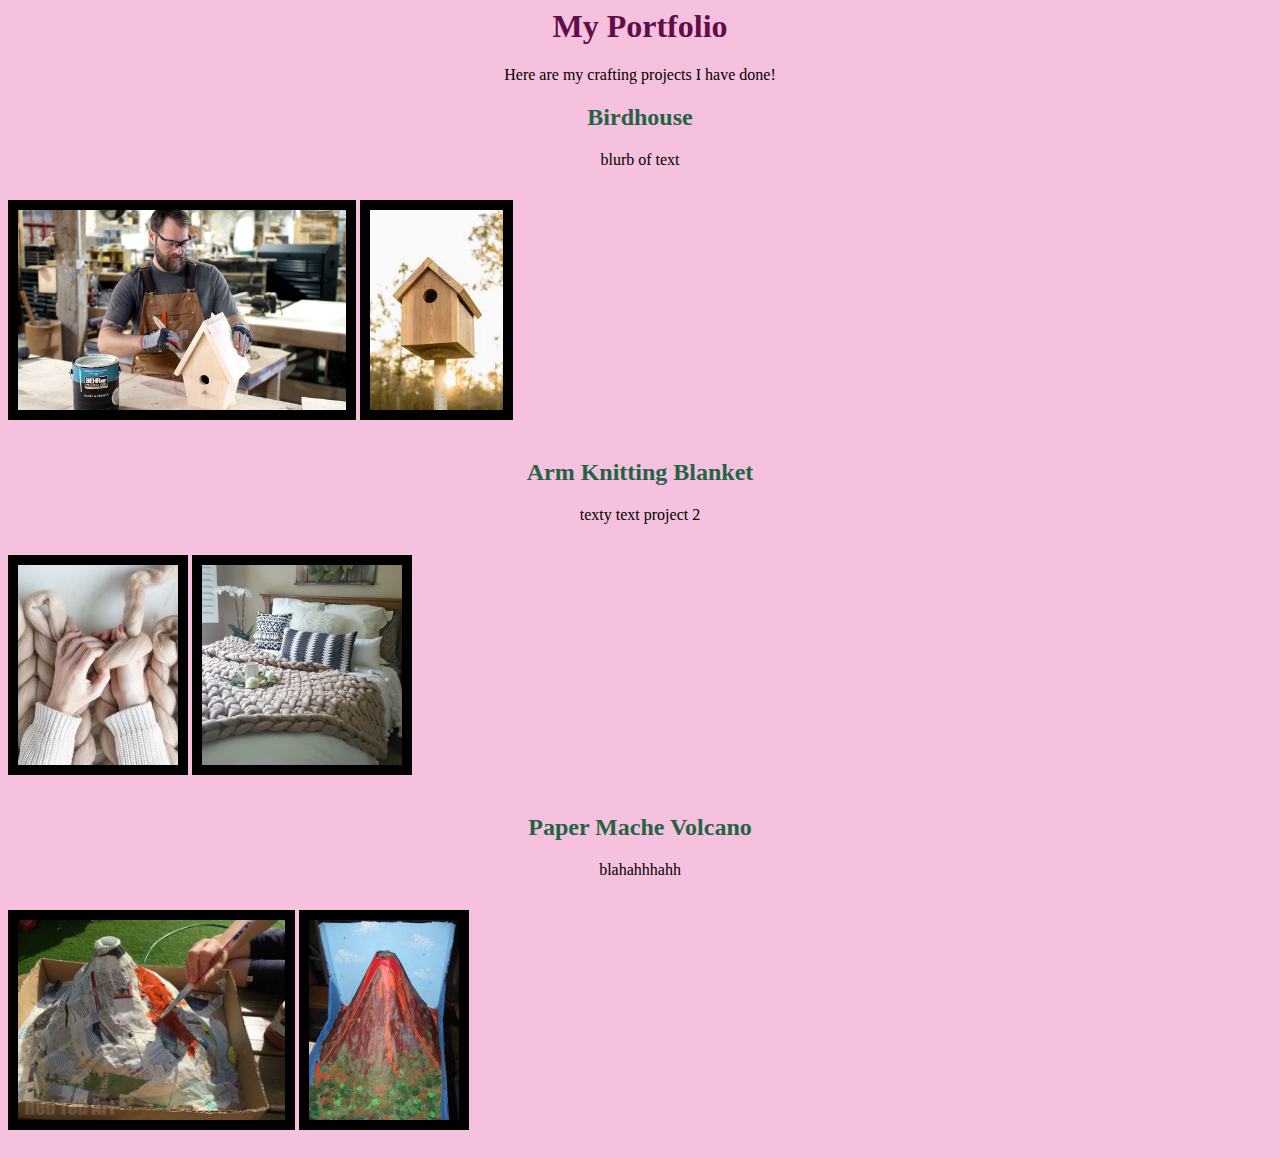
<file: projects.html>
<html>
  <header>
    <title>My Projects</title>
    <link rel="stylesheet" href="styles.css">
  </header>

  <body>
    <h1>My Portfolio</h1>
    <p>Here are my crafting projects I have done!</p>

    <section>
      <h2>Birdhouse</h2>
      <p> blurb of text</p>
      <img src="./birdhouse1.jpg" alt="birdhouse being made">
      <img src="./birdhouse2.jpg" alt="birdhouse">
    </section>

    <section> 
      <h2>Arm Knitting Blanket</h2>
      <p> texty text project 2</p>
      <img src="./blanket1.jpg" alt="arm knitting a blanket">
      <img src="./blanket2.jpg" alt="blanket laying on bed">
    </section>

    <section>
      <h2>Paper Mache Volcano</h2>
      <p>blahahhhahh</p>
      <img src="./volcano1.jpg" alt="paper mache volcano being made">
      <img src="./volcano2.jpg" alt="paper mache volcano">
    </section>
  </body>

  <footer> </footer>
</html>
</file>
<file: styles.css>
body{background-color: rgb(245, 193, 222);}
h1 {color: rgb(95, 14, 74);text-align: center;}
nav {background-color: rgb(189, 49, 140) ;
  padding: 15px; 
  text-align: left;}
h2 {color: rgb(36, 100, 69); text-align: center;}
img {border: 10px solid black;height: 200px;margin-top: 15px; margin-bottom: 15px;}
p {text-align: center;margin-left: 20%; margin-right: 20%;}
.center {
  display: block;
  margin-left: auto;
  margin-right: auto;}
</file>
